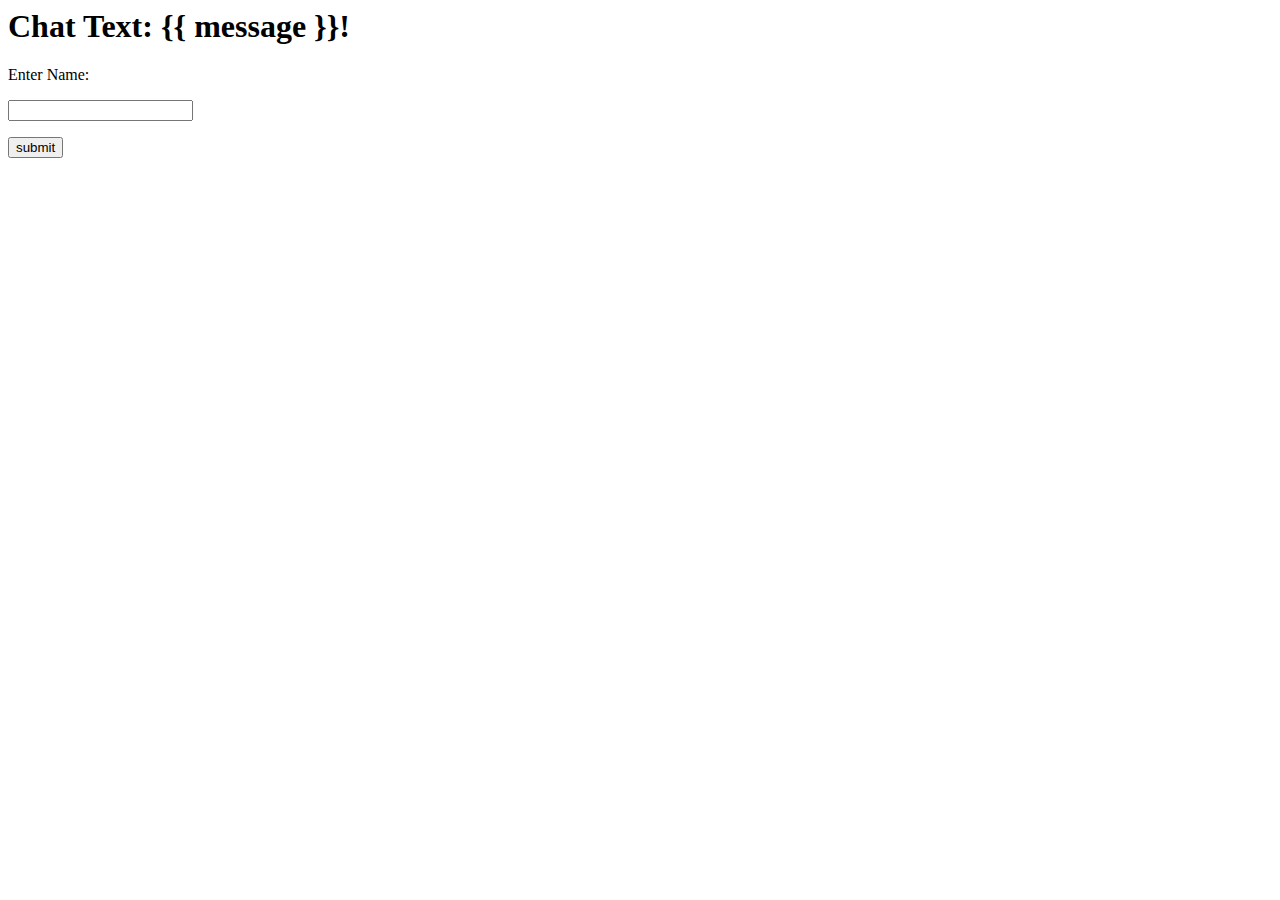
<file: app/src/templates/chat.html>
<html>
	<body>
		<h1>Chat Text: {{ message }}!</h1>
		
		<form action = "http://localhost:5000/login" method = "post">
        <p>Enter Name:</p>
        <p><input type = "text" name = "nm" /></p>
        <p><input type = "submit" value = "submit" /></p>
      </form>   
	</body>
</html>
</file>
